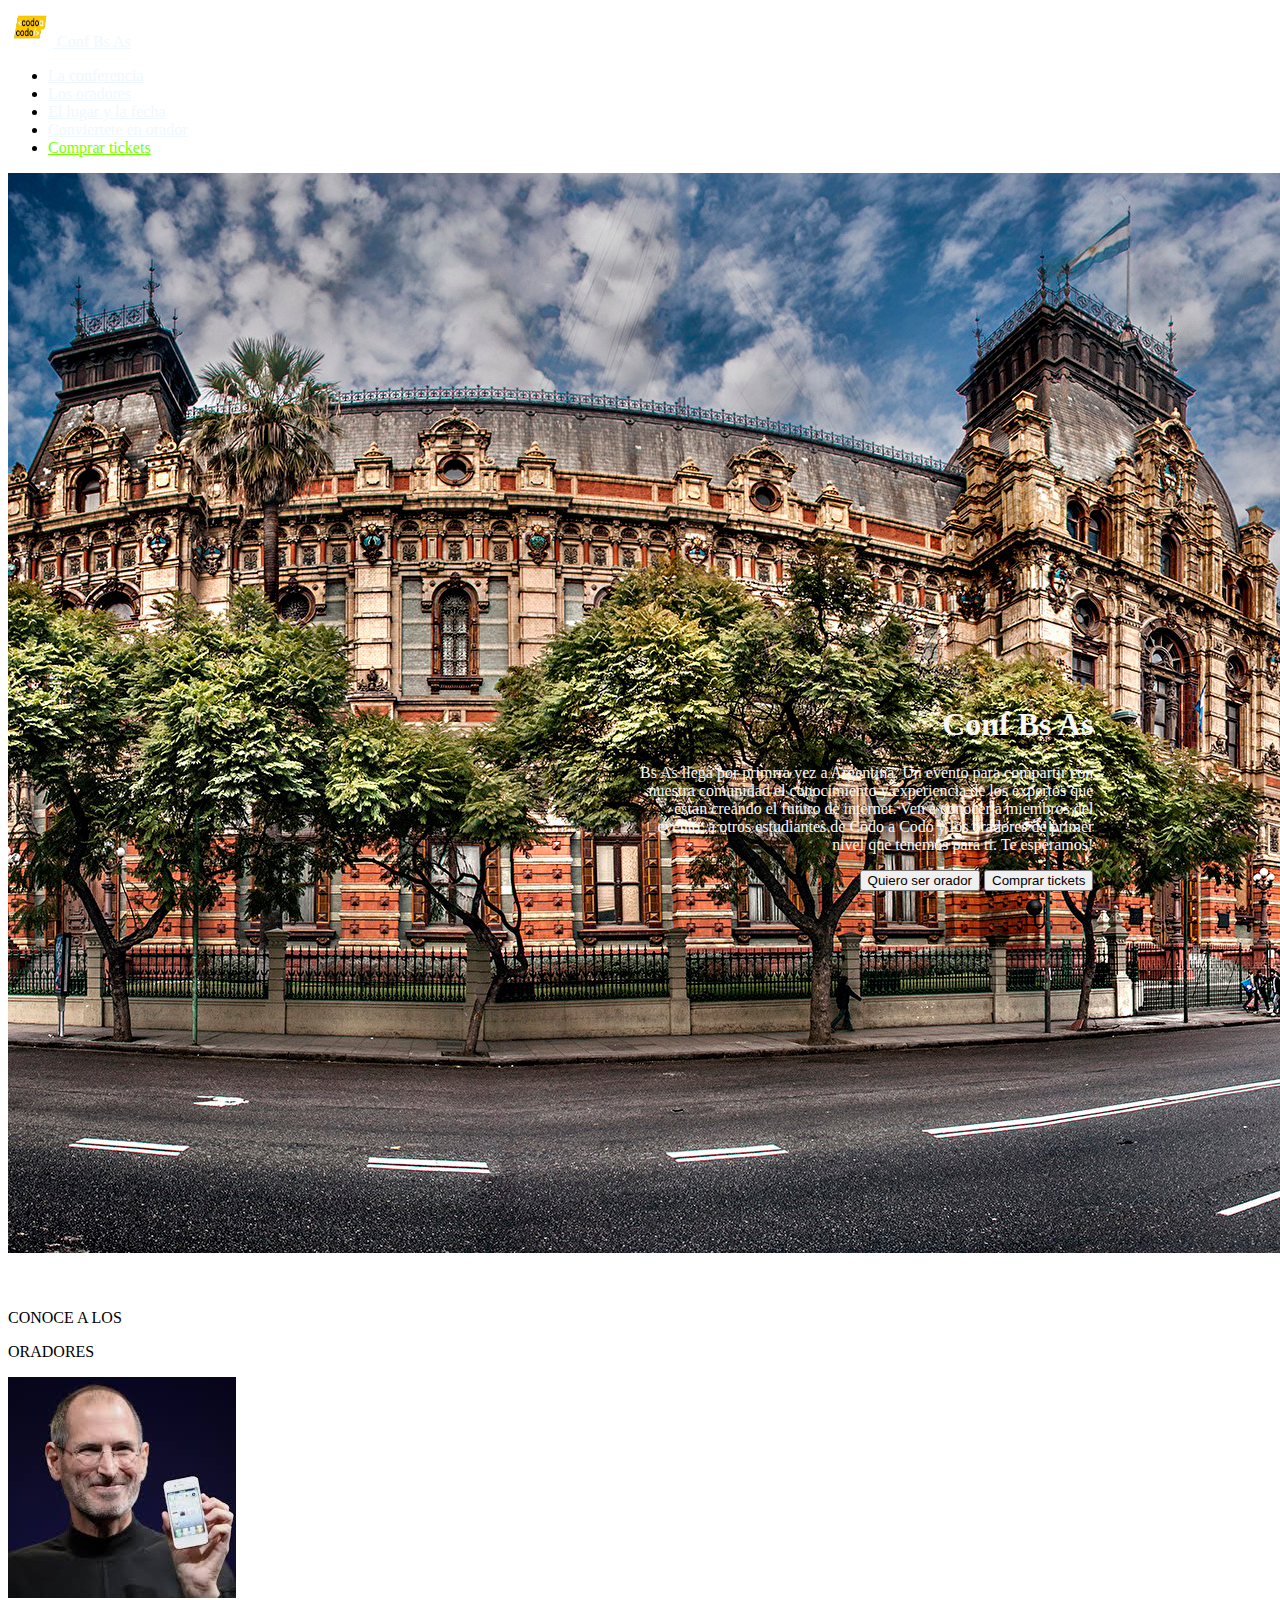
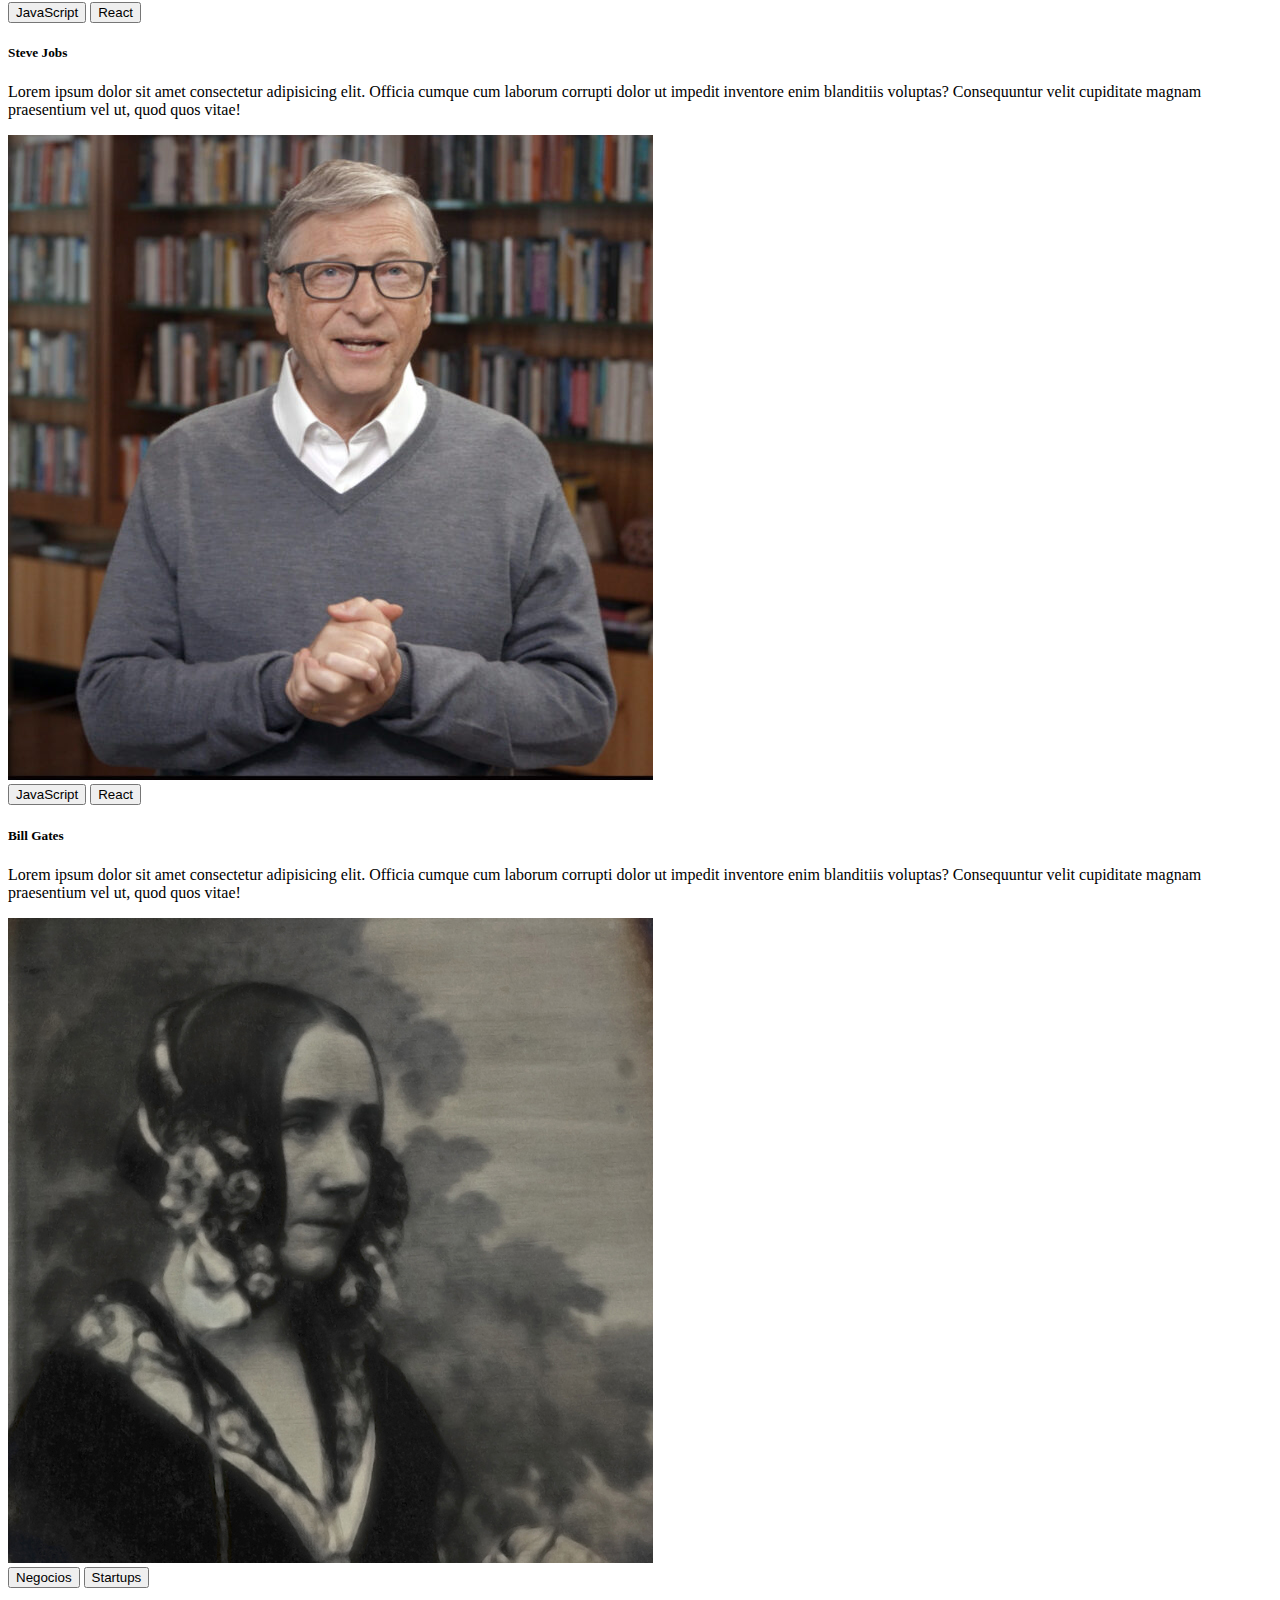
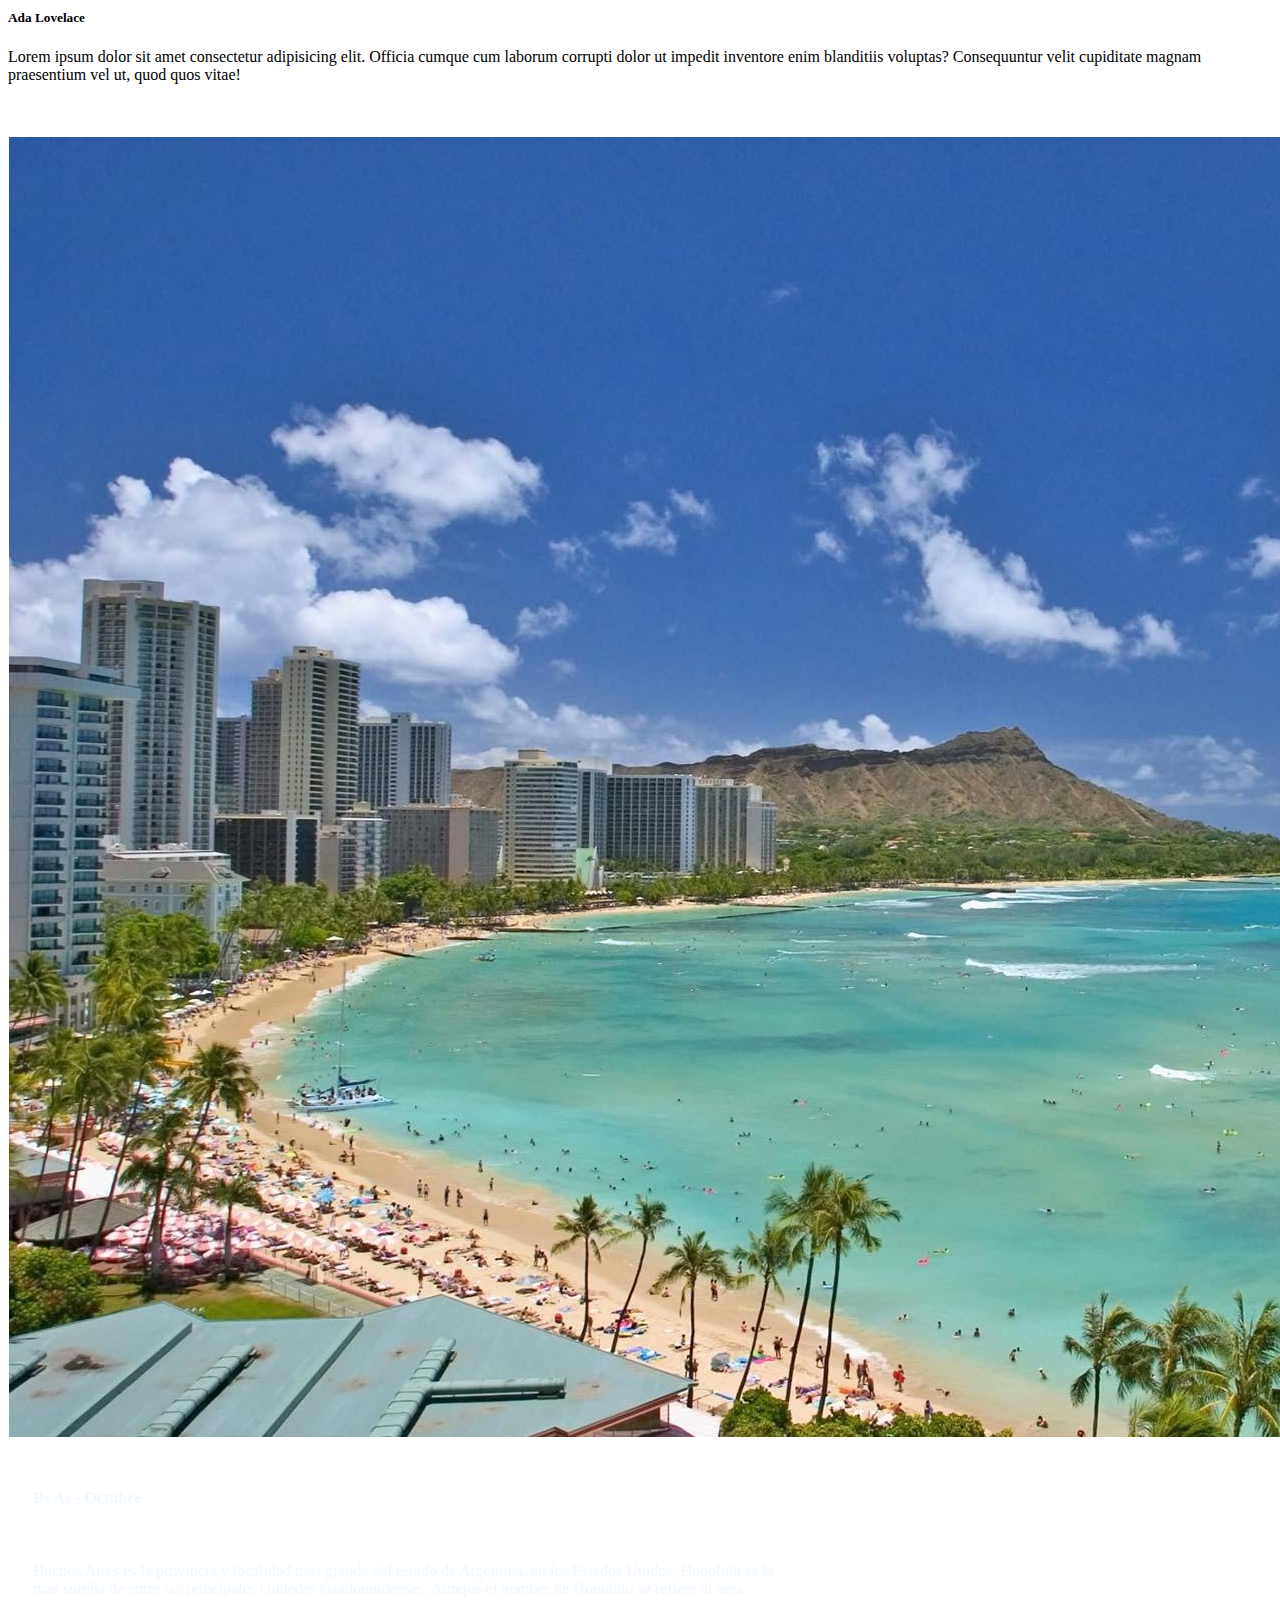
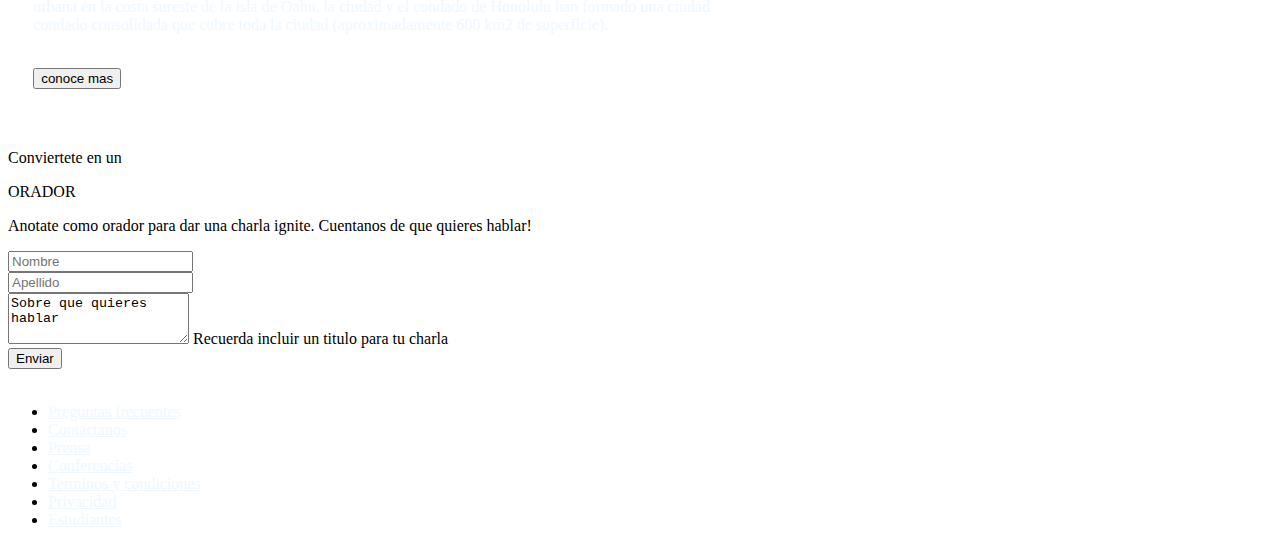
<file: index.html>
<!DOCTYPE html>
<html lang="en">
<head>
    <meta charset="UTF-8">
    <meta http-equiv="X-UA-Compatible" content="IE=edge">
    <meta name="viewport" content="width=device-width, initial-scale=1.0">
    <title>Integrador</title>
    <!--Bootstrap en PC-->
    <!--link rel="stylesheet" href="./Bootstrap/bootstrap-5.0.2-dist/css/bootstrap-grid.min.css"-->
    <!--Bootstrap on Line-->
    <link href="https://cdn.jsdelivr.net/npm/bootstrap@5.0.2/dist/css/bootstrap.min.css" rel="stylesheet" integrity="sha384-EVSTQN3/azprG1Anm3QDgpJLIm9Nao0Yz1ztcQTwFspd3yD65VohhpuuCOmLASjC" crossorigin="anonymous">
    <link rel="stylesheet" href="estilos.css">

</head>


<body>

    <nav class="navbar navbar-light bg-secondary" id="cajas">
          <a class="navbar-brand" href="#">
            <img src="./imagenes integrador/codoacodo.png" alt="" width="45" height="39" class="d-inline-block align-text-top">
            Conf Bs As
          </a>
      
          
        <ul class="nav justify-content-end" >
            <li class="nav-item">
              <a class="nav-link active" aria-current="page" href="#">La conferencia</a>
            </li>
            <li class="nav-item">
              <a class="nav-link" href="#">Los oradores</a>
            </li>
            <li class="nav-item">
                <a class="nav-link" href="#">El lugar y la fecha </a>
            </li>
            <li class="nav-item">
              <a class="nav-link" href="#">Conviertete en orador</a>
            </li>
            <li class="nav-item" id="ultimo">
              <a class="nav-link" href="#">Comprar tickets</a>
            </li>
          </ul>
    </nav>
<div  >
  <img src="./imagenes integrador/ba1.jpg" class="card-img-top" alt="">
<div class="text-"  id="div_imagen">
 
    <h1>Conf Bs As</h1>

<p>
      Bs As llega por primrra vez a Argentina. Un evento para compartir con<br>
      nuestra comunidad el conocimiento y experiencia de los expertos que<br>
      estan creando el futuro de internet. Ven a conocer a miembros del<br>
      evento, a otros estudiantes de Codo a Codo y los oradores de primer<br> 
      nivel que tenemos para ti. Te esperamos!
</p>
    <button type="button" class="btn btn-outline-light">Quiero ser orador</button>
    <button type="button" class="btn btn-success">Comprar tickets</button>
  </div>
</div>
  
    <br>
    <br>
    <p class="text-center"> CONOCE A LOS</p>
    <p class="text-center fs-3"> ORADORES</p>

      
<div class="row row-cols-1  g-4 justify-content-center">
  
    <div class="col col-md-3">
      <div class="card h-100">
        <img src="./imagenes integrador/steve.jpg" class="card-img-top" alt="...">
        <div class="card-body">
          <button type="button" class="btn btn-warning">JavaScript</button>
          <button type="button" class="btn btn-info">React</button>
          <h5 class="card-title">Steve Jobs</h5>
          <p class="card-text">Lorem ipsum dolor sit amet consectetur adipisicing elit. Officia cumque cum laborum corrupti dolor ut impedit inventore enim blanditiis voluptas? Consequuntur velit cupiditate magnam praesentium vel ut, quod quos vitae!</p>
        </div>
      </div>
    </div>
    <div class="col col-md-3">
      <div class="card h-100">
        <img src="./imagenes integrador/bill.jpg" class="card-img-top" alt="...">
        <div class="card-body">
          <button type="button" class="btn btn-warning">JavaScript</button>
          <button type="button" class="btn btn-info">React</button>
          <h5 class="card-title">Bill Gates</h5>
          <p class="card-text">Lorem ipsum dolor sit amet consectetur adipisicing elit. Officia cumque cum laborum corrupti dolor ut impedit inventore enim blanditiis voluptas? Consequuntur velit cupiditate magnam praesentium vel ut, quod quos vitae!</p>
        </div>
      </div>
    </div>
    <div class="col col-md-3">
      <div class="card h-100">
        <img src="./imagenes integrador/ada.jpeg" class="card-img-top" alt="...">
        <div class="card-body">
          <button type="button" class="btn btn-secondary">Negocios</button>
          <button type="button" class="btn btn-danger">Startups</button>
          <h5 class="card-title">Ada Lovelace</h5>
          <p class="card-text">Lorem ipsum dolor sit amet consectetur adipisicing elit. Officia cumque cum laborum corrupti dolor ut impedit inventore enim blanditiis voluptas? Consequuntur velit cupiditate magnam praesentium vel ut, quod quos vitae!</p>
        </div>
      </div>
    </div>
  </div>

<br>
<br>

<div class="container-fluid" >
  <div class="row">
    <div class="col-6" id="contenedor"> <img src="./imagenes integrador/honolulu.jpg" class="card-img-top" alt=""></div>
    <div class="col-6 bg-secondary" id="contenedor2"><h4>Bs As - Octubre</h4><br>
      <p class="text fs-6">Buenos Aires es la provincia y localidad mas grande del estado de Argentina, en los Estados Unidos, Honolulu es la<br>
       mas sureña de entre las principales ciudedes estadounidenses. Aunque el nombre de Honolulu se refiere al area<br>
       urbana en la costa sureste de la isla de Oahu, la ciudad y el condado de Honolulu han formado una ciudad<br>
       condado consolidada que cubre toda la ciudad (aproximadamente 600 km2 de superficie).
      </p>
      <br>
      <button type="button" class="btn btn-outline-light">conoce mas</button>
    </div>
  </div>
</div>

<br>
<p class="text-center"> Conviertete en un</p>
<p class="text-center fs-3"> ORADOR</p>
<p class="text-center"> Anotate como orador para dar una charla ignite. Cuentanos de que quieres hablar!</p>


<form>

  <div class="container">
  <div class="col-md-6 offset-md-3">
    <div class="row justify-content-md-center"> 
      
        <div class="col">
          <input type="text"  class="form-control" placeholder="Nombre" aria-label="Nombre">
        </div>
        <div class="col">
          <input type="text" class="form-control" placeholder="Apellido" aria-label="Apellido">
        </div>
          <div class="mb-3">
            <label for="exampleFormControlTextarea1" class="form-label"></label>
            <textarea class="form-control" id="exampleFormControlTextarea1" rows="3">Sobre que quieres hablar</textarea>
            <label for="exampleFormControlTextarea1" class="form-label">Recuerda incluir un titulo para tu charla</label>
          </div>

          <button type="button" class="btn btn-success">Enviar</button>
        </div>
      </div>
      
    </div>
  
</form>
<br>

<ul class="nav justify-content-center bg-secondary" id="cajas">
  <li class="nav-item">
    <a class="nav-link" href="#">Preguntas frecuentes</a>
  </li>
  <li class="nav-item">
    <a class="nav-link" href="#">Contactanos</a>
  </li>
  <li class="nav-item">
    <a class="nav-link" href="#">Prensa</a>
  </li>
  <li class="nav-item">
    <a class="nav-link" href="#">Conferencias</a>
  </li>
  <li class="nav-item">
    <a class="nav-link" href="#">Terminos y condiciones</a>
  </li>
  <li class="nav-item">
    <a class="nav-link" href="#">Privacidad</a>
  </li>
  <li class="nav-item">
    <a class="nav-link" href="#">Estudiantes</a>
  </li>
</ul>

       
   
     
 
    <!--Bootstrap en PC-->
    <!--script src="./Bootstrap/bootstrap-5.0.2-dist/js/bootstrap.bundle.min.js"></script-->

    <!--Bootstrap on Line-->
    <script src="https://cdn.jsdelivr.net/npm/bootstrap@5.0.2/dist/js/bootstrap.min.js" integrity="sha384-cVKIPhGWiC2Al4u+LWgxfKTRIcfu0JTxR+EQDz/bgldoEyl4H0zUF0QKbrJ0EcQF" crossorigin="anonymous"></script>

</body>

</html>
</file>
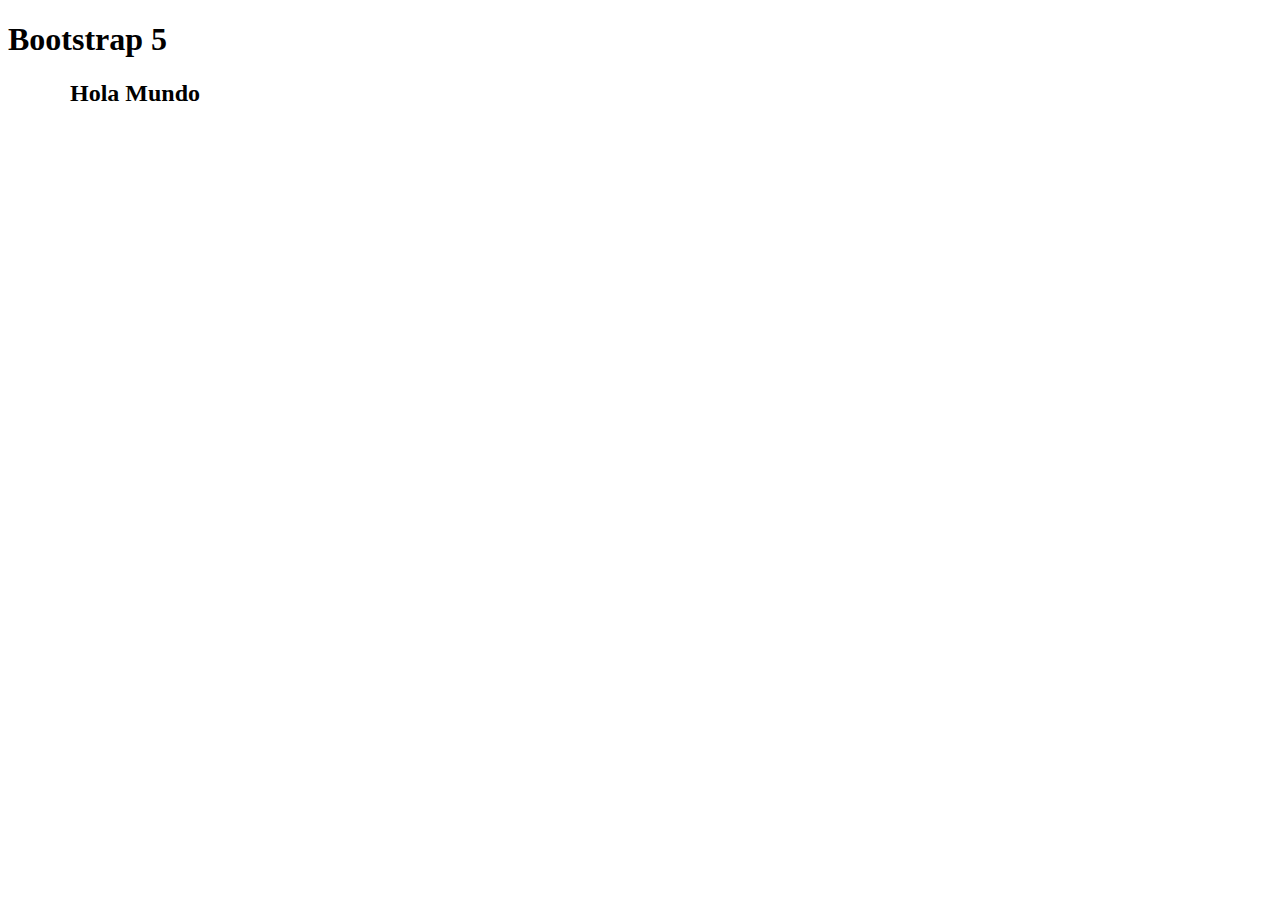
<file: Bootstrap/index.html>
<!DOCTYPE html>
<html lang="en">
<head>
    <meta charset="UTF-8">
    <meta name="viewport" content="width=device-width, initial-scale=1.0">
    <title>Boottstrap 5</title>
    <link rel="stylesheet" href="./bootstrap-5.0.2-dist/css/bootstrap-grid.min.css">
</head>
<body>
    <h1>Bootstrap 5</h1> 

    <div class="container">
        <h2>Hola Mundo</h2>
    </div>

    <script src="./bootstrap-5.0.2-dist/js/bootstrap.bundle.min.js"></script>
    
</body>
</html>
</file>
<file: estilos.css>
#cajas a
{
color: aliceblue;

}

#ultimo a
{
color: rgb(119, 255, 0);
}

#div_imagen
{
position: absolute;
left: 50%;
bottom:1% ;
color:rgb(249, 247, 246);
text-align:end;
}


#contenedor
{
padding: 0.1%;
}

#contenedor2
{
padding: 2%;
color: aliceblue;
}
</file>
